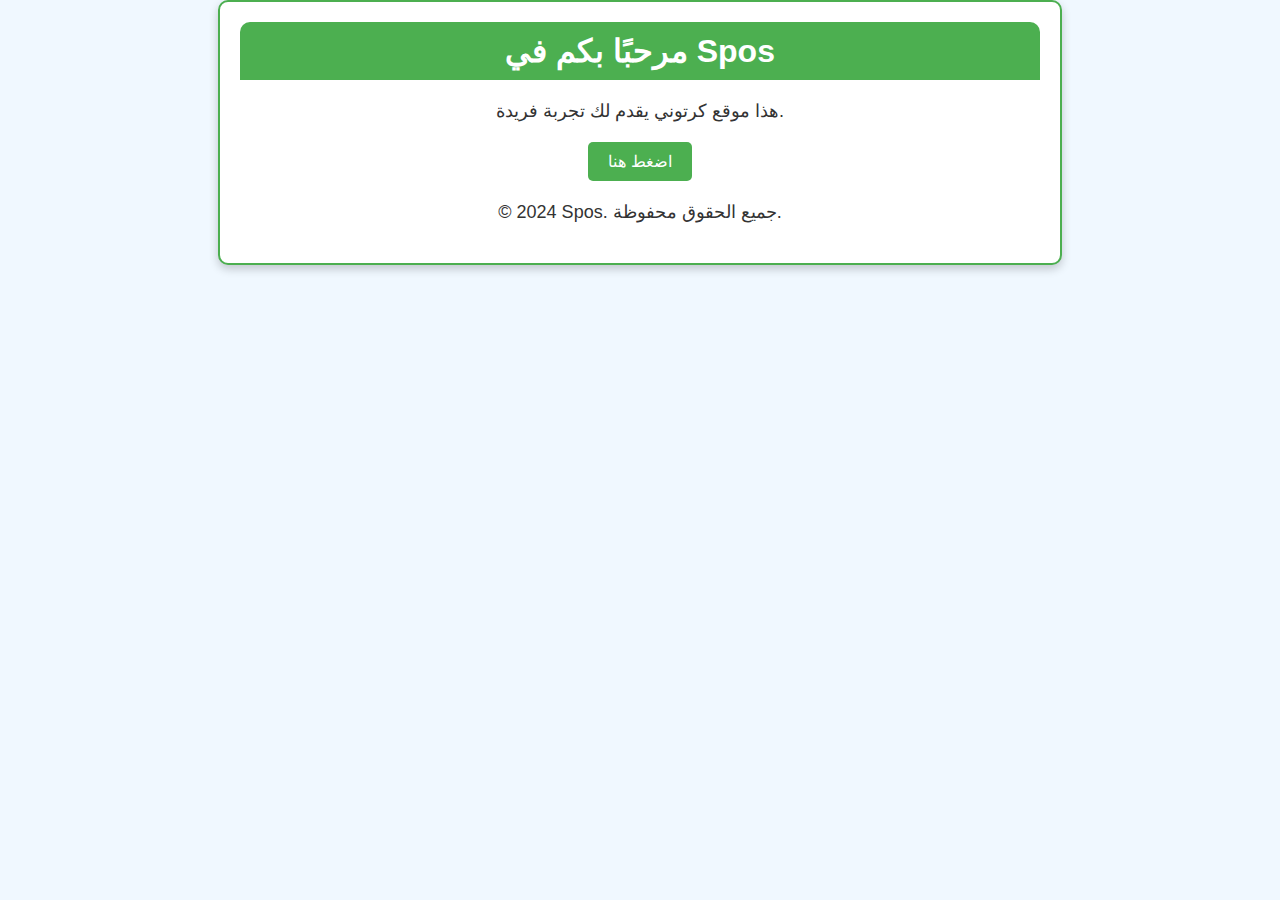
<file: index.htm>
<!DOCTYPE html>
<html lang="ar">
<head>
    <meta charset="UTF-8">
    <meta name="viewport" content="width=device-width, initial-scale=1.0">
    <link rel="stylesheet" href="styles.css">
    <title>Spos</title>
</head>
<body>
    <div class="container">
        <header>
            <h1>مرحبًا بكم في Spos</h1>
        </header>
        <main>
            <p>هذا موقع كرتوني يقدم لك تجربة فريدة.</p>
            <button id="actionButton">اضغط هنا</button>
            <div id="message" class="hidden"></div>
        </main>
        <footer>
            <p>&copy; 2024 Spos. جميع الحقوق محفوظة.</p>
        </footer>
    </div>
    <script src="script.js"></script>
</body>
</html>
</file>
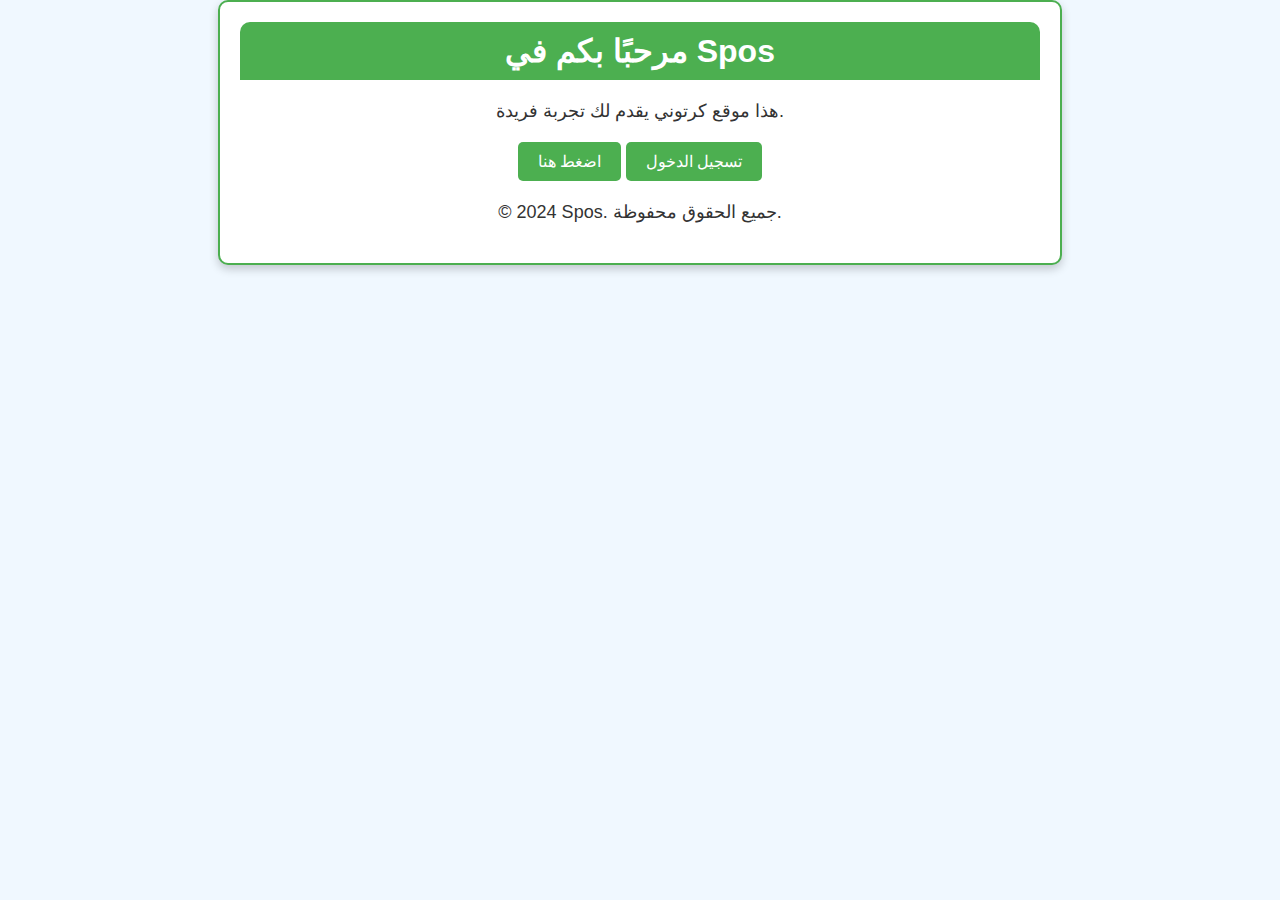
<file: index.html>
<!DOCTYPE html>
<html lang="ar">
<head>
    <meta charset="UTF-8">
    <meta name="viewport" content="width=device-width, initial-scale=1.0">
    <link rel="stylesheet" href="styles.css">
    <title>Spos</title>
</head>
<body>
    <div class="container">
        <header>
            <h1>مرحبًا بكم في Spos</h1>
        </header>
        <main>
            <p>هذا موقع كرتوني يقدم لك تجربة فريدة.</p>
            
            <button id="actionButton">اضغط هنا</button>

            <button onclick="window.location.href='login.html'">تسجيل الدخول</button>
            
            <div id="message" class="hidden"></div>

            
        </main>
        <footer>
            <p>&copy; 2024 Spos. جميع الحقوق محفوظة.</p>
        </footer>
    </div>
    <script src="script.js"></script>
</body>
</html>
</file>
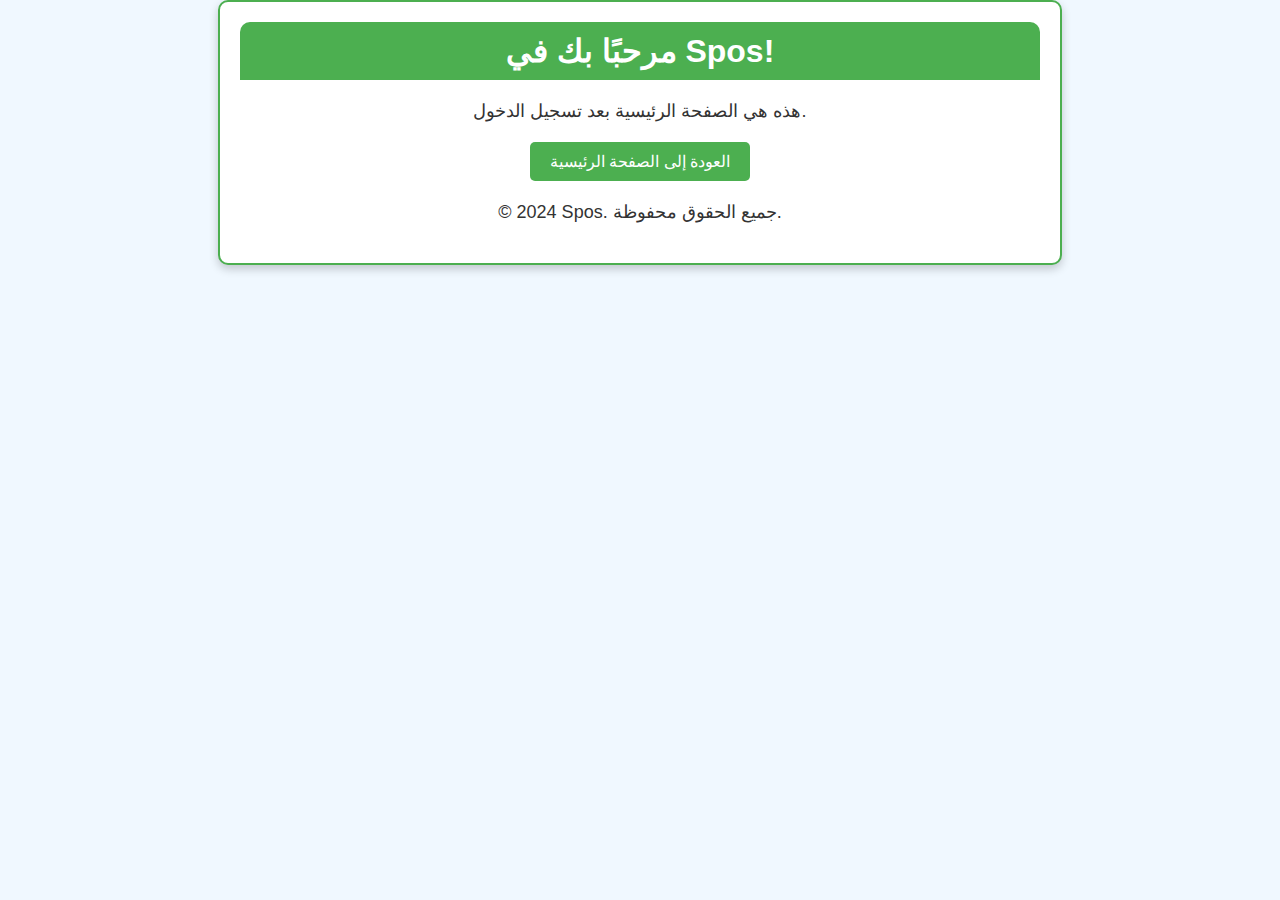
<file: home.html>
<!DOCTYPE html>
<html lang="ar">
<head>
    <meta charset="UTF-8">
    <meta name="viewport" content="width=device-width, initial-scale=1.0">
    <link rel="stylesheet" href="styles.css">
    <title>الصفحة الرئيسية - Spos</title>
</head>
<body>
    <div class="container">
        <header>
            <h1>مرحبًا بك في Spos!</h1>
        </header>
        <main>
            <p>هذه هي الصفحة الرئيسية بعد تسجيل الدخول.</p>
            <button onclick="window.location.href='index.html'">العودة إلى الصفحة الرئيسية</button>
        </main>
        <footer>
            <p>&copy; 2024 Spos. جميع الحقوق محفوظة.</p>
        </footer>
    </div>
</body>
</html>
</file>
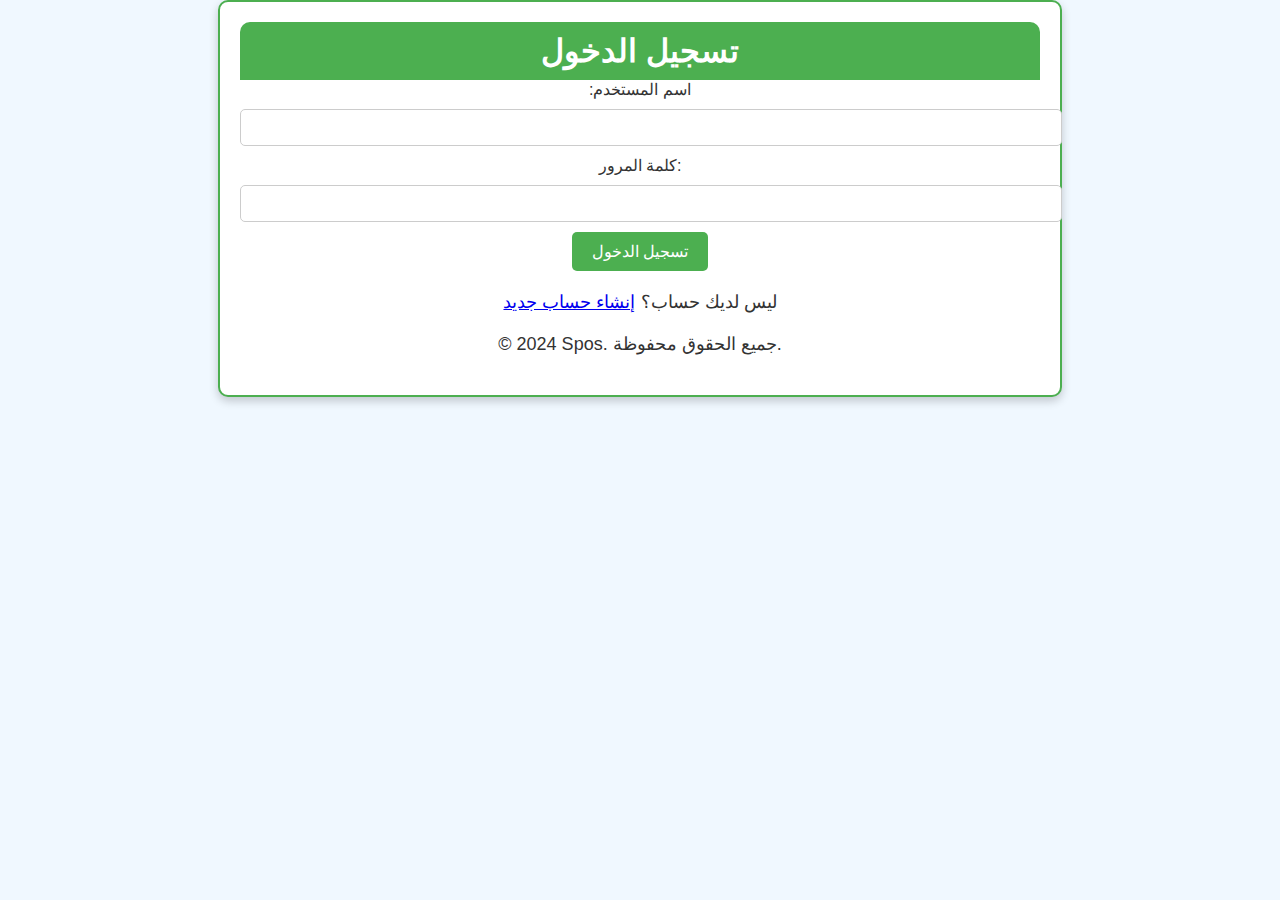
<file: login.html>
<!DOCTYPE html>
<html lang="ar">
<head>
    <meta charset="UTF-8">
    <meta name="viewport" content="width=device-width, initial-scale=1.0">
    <link rel="stylesheet" href="styles.css">
    <title>تسجيل الدخول - Spos</title>
</head>
<body>
    <div class="container">
        <header>
            <h1>تسجيل الدخول</h1>
        </header>
        <main>
            <form id="loginForm">
                <label for="username">اسم المستخدم:</label>
                <input type="text" id="username" required>

                <label for="password">كلمة المرور:</label>
                <input type="password" id="password" required>

                <button type="submit">تسجيل الدخول</button>
            </form>

            <p>ليس لديك حساب؟ <a href="register.html">إنشاء حساب جديد</a></p>


            
            <div id="loginMessage" class="hidden"></div>
        </main>
        <footer>
            <p>&copy; 2024 Spos. جميع الحقوق محفوظة.</p>
        </footer>
    </div>
    <script src="script.js"></script>
</body>
</html>
</file>
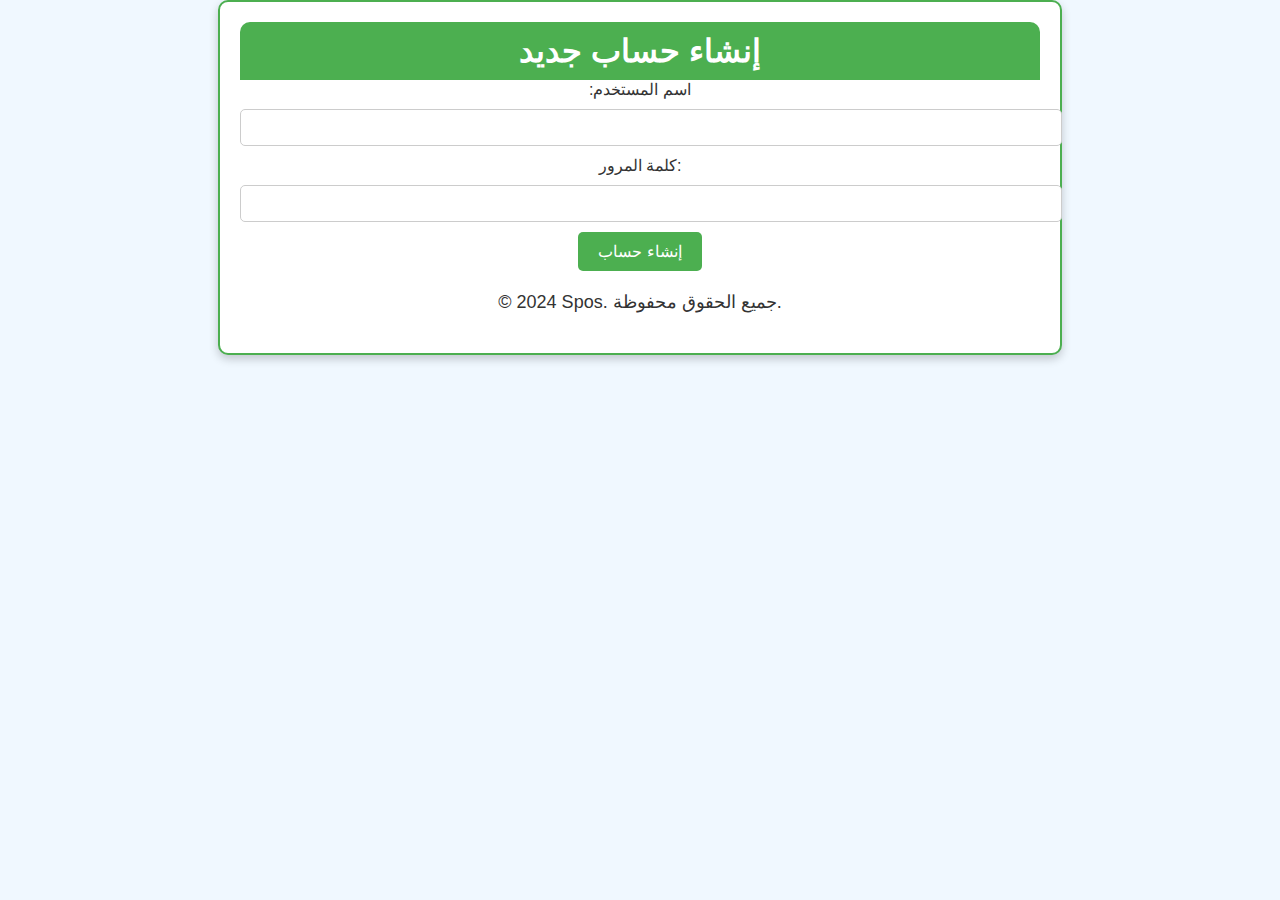
<file: register.html>
<!DOCTYPE html>
<html lang="ar">
<head>
    <meta charset="UTF-8">
    <meta name="viewport" content="width=device-width, initial-scale=1.0">
    <link rel="stylesheet" href="styles.css">
    <title>إنشاء حساب - Spos</title>
</head>
<body>
    <div class="container">
        <header>
            <h1>إنشاء حساب جديد</h1>
        </header>
        <main>
            <form id="registerForm">
                <label for="newUsername">اسم المستخدم:</label>
                <input type="text" id="newUsername" required>

                <label for="newPassword">كلمة المرور:</label>
                <input type="password" id="newPassword" required>

                <button type="submit">إنشاء حساب</button>
            </form>
            <div id="registerMessage" class="hidden"></div>
        </main>
        <footer>
            <p>&copy; 2024 Spos. جميع الحقوق محفوظة.</p>
        </footer>
    </div>
    <script src="script.js"></script>
</body>
</html>
</file>
<file: styles.css>
body {
    font-family: 'Arial', sans-serif;
    background-color: #f0f8ff;
    color: #333;
    margin: 0;
    padding: 0;
}

.container {
    max-width: 800px;
    margin: auto;
    padding: 20px;
    text-align: center;
    border: 2px solid #4CAF50;
    border-radius: 10px;
    background-color: white;
    box-shadow: 0 4px 10px rgba(0, 0, 0, 0.2);
}

header {
    background-color: #4CAF50;
    color: white;
    padding: 10px 0;
    border-radius: 10px 10px 0 0;
}

h1 {
    margin: 0;
}

p {
    font-size: 18px;
    margin: 20px 0;
}

button {
    background-color: #4CAF50;
    color: white;
    border: none;
    padding: 10px 20px;
    font-size: 16px;
    border-radius: 5px;
    cursor: pointer;
}

button:hover {
    background-color: #45a049;
}

footer {
    margin-top: 20px;
    font-size: 14px;
}


input[type="text"],
input[type="password"] {
    width: 100%;
    padding: 10px;
    margin: 10px 0;
    border: 1px solid #ccc;
    border-radius: 5px;
}

.hidden {
    display: none;
}

button[type="submit"] {
    background-color: #4CAF50;
    color: white;
    border: none;
    padding: 10px 20px;
    font-size: 16px;
    border-radius: 5px;
    cursor: pointer;
}

button[type="submit"]:hover {
    background-color: #45a049;
}
</file>
